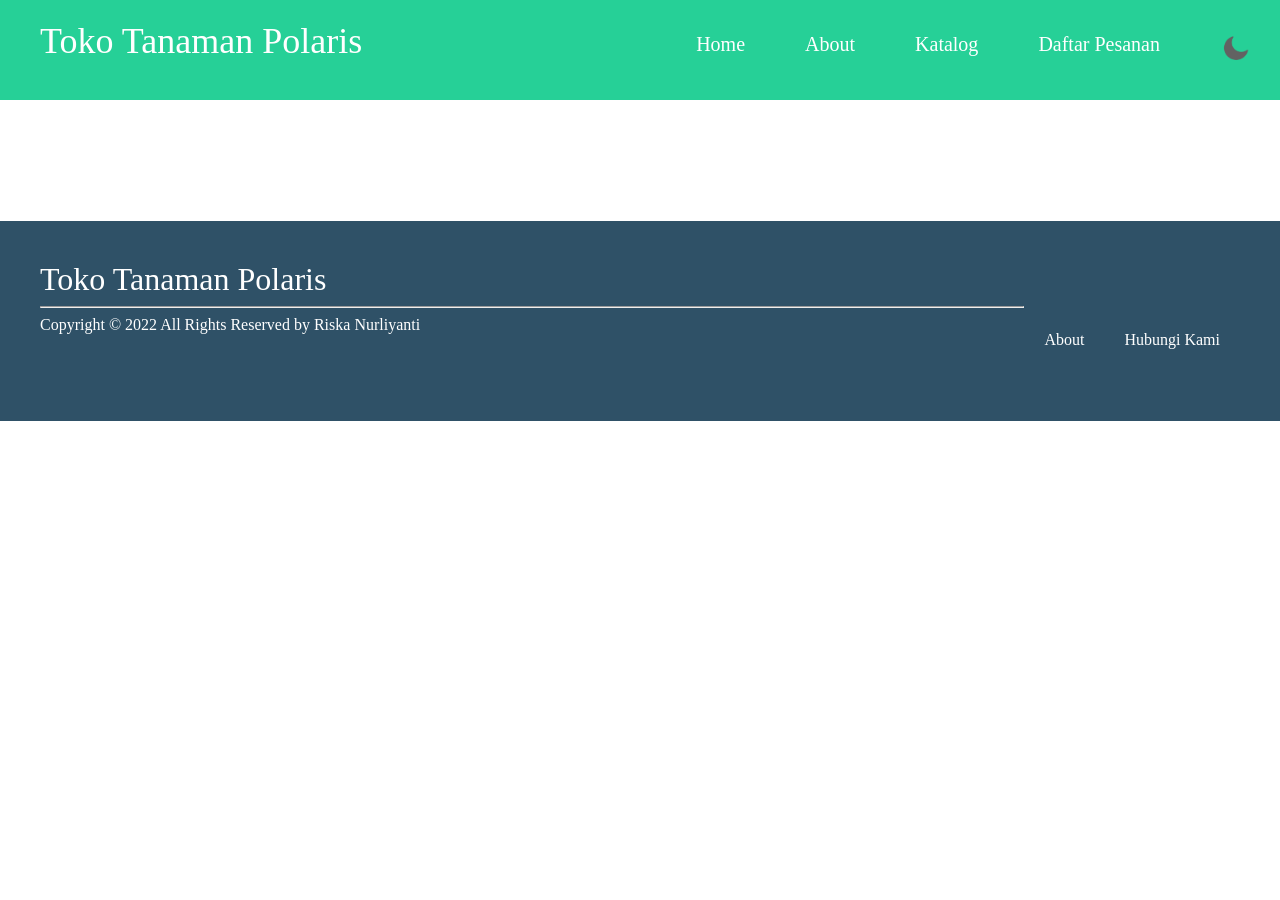
<file: Posttest 7/about.html>
<!DOCTYPE html>
<html lang="en">
  <head>
    <meta charset="UTF-8" />
    <meta http-equiv="X-UA-Compatible" content="IE=edge" />
    <meta name="viewport" content="width=device-width, initial-scale=1.0" />
    <link rel="icon" href="svg/icon.svg" />
    <title>About</title>
    <link rel="stylesheet" href="stylesheet/about.css" />
  </head>
  <body>
    <div class="header">
      <nav>
        <div class="header-logo">Toko Tanaman Polaris</div>
        <!-- <div class="header-navbar">
          <a href="#home" style="text-decoration: none"><p>Home</p></a>
          <a href="about.html" style="text-decoration: none"><p>About</p></a>
          <a href="" style="text-decoration: none"><p>Masuk</p></a>
          <a href="" style="text-decoration: none"><p>Daftar</p></a>
        </div> -->
        <ul class="navbar">
          <li>
            <a href="index.html"> Home </a>
          </li>
          <li>
            <a href="#about"> About </a>
          </li>
          <li>
            <a href="katalog.html"> Katalog </a>
          </li> 
          <li>
            <a href="daftarpesan.php"> Daftar Pesanan </a>
          </li> 
          <li>
            <img src="Assets/moon.png" alt="dark" id="icon" />
          </li>
        </ul>
      </nav>
    </div>
    <div class="main">
      <div class="profil-container" align="center" style="display: none">
        <h2 id="toko" style="text-align: center">Toko Kami</h2>
        <div class="row">
          <div class="column">
            <div class="card">
              <img
                src="Assets/logo.png"
                alt="Toko Tanaman Polaris"
                style="width: 100%"
              />
              <div class="container">
                <h2>Toko Tanaman Polaris</h2>
                <table>
                  <tr>
                    <td width="100" class="title">Lokasi</td>
                    <td class="title">Sejak</td>
                  </tr>
                  <tr>
                    <td class="subtitle">Virtual</td>
                    <td colspan="3" class="subtitle">2022</td>
                  </tr>
                </table>
                <p>tanamanpolaris@gmail.com</p>
                <p><button class="button">Contact</button></p>
              </div>
            </div>
          </div>
        </div>
      </div>
    </div>
    <div class="footer">
      <div class="footer-logo">Toko Tanaman Polaris</div>

      <div class="footer-list">
        <ul>
          <li>
            <a href="about.html" style="text-decoration: none"><p>About</p></a>
          </li>
          <li>
            <a href="" style="text-decoration: none"><p>Hubungi Kami</p> </a>
          </li>
        </ul>
      </div>
      <hr />
      <p>Copyright &copy 2022 All Rights Reserved by Riska Nurliyanti</p>
    </div>

    <script>
      var icon = document.getElementById("icon");

      icon.onclick = function () {
        document.body.classList.toggle("dark-theme");
        if (document.body.classList.contains("dark-theme")) {
          icon.src = "Assets/sun.png";
          alert("Dark-Mode Berhasil!");
          const desk = document.getElementById("det");
          desk.style.fontStyle = "italic";
        } else {
          icon.src = "Assets/moon.png";
          alert("Light-Mode Berhasil!");
          const desk = document.getElementById("det");
          desk.style.fontStyle = "normal";
        }
      };

      const tokokami = document.getElementById("toko");
      tokokami.style.fontSize = "30px";
    </script>
    <script type="text/javascript" src="script.js"></script>
  </body>
</html>
</file>
<file: Posttest 7/stylesheet/about.css>
html,
body,
ul,
ol,
li,
h1,
h2,
h3,
h4,
h5,
h6,
p,
form,
input,
div {
  margin: 0;
  padding: 0;
}

:root {
  --primary-color: #26d097;
  --secondary-color: #fff;
  --body-color: #fff;
}
.dark-theme {
  --primary-color: #2f5167;
  --secondary-color: rgb(245, 78, 0);
  --body-color: rgb(2, 85, 124);
}

body {
  font-family: "Avenir Next";
  background-color: var(--body-color);
}

nav {
  position: fixed;
  background: var(--primary-color);
  height: 100px;
  top: 0;
  left: 0;
  width: 100%;
}

nav ul.navbar {
  float: right;
  margin: 0;
  padding: 0;
  display: block;
  /* border-bottom: rgba(14, 13, 13, 0.2) solid; */
}
nav ul.navbar li {
  display: inline-block;
  margin: 0 10px;
}
nav ul.navbar li a {
  color: var(--secondary-color);
  font-size: 20px;
  text-decoration: none;
}
nav ul.navbar li a:hover {
  color: #666;
}

#icon {
  width: 30px;
  cursor: pointer;
}

.main {
  padding: 100px 80px;
  background-color: var(-secondary-color);
}

#icon {
  width: px;
  cursor: pointer;
}

body {
  font-family: "Avenir N ext";
}

li {
  list-style: none;
  float: left;
  padding: 33px 20px;
  color: var(--secondary-color);
}

.header-logo {
  color: var(--secondary-color);
  float: left;
  font-size: 36px;
  padding: 20px 40px;
}

.home {
  text-decoration: none;
}
.main {
  padding: 100px 80px;
}

*,
*:before,
*:after {
  box-sizing: inherit;
}

#toko {
  margin-top: 30px;
}

.column {
  width: 33.3%;
  margin-bottom: 16px;
  padding: 0 8px;
}

.card {
  box-shadow: 0 4px 8px 0 rgba(0, 0, 0, 0.2);
  margin: 8px;
}

.container {
  padding: 0 16px;
  align-items: center;
}

.container::after,
.row::after {
  content: "";
  clear: both;
  align-items: center;
  display: table;
}

.title {
  color: grey;
}

.button {
  border: none;
  outline: 0;
  display: inline-block;
  padding: 8px;
  color: var(--secondary-color);
  background-color: #000;
  text-align: center;
  cursor: pointer;
  width: 100%;
}

.button:hover {
  background-color: #555;
}

.footer {
  background-color: #2f5167;
  color: var(--secondary-color);
  height: 120px;
  padding: 40px;
  align-items: bottom;
}
.footer-logo {
  font-size: 32px;
}
.footer-list {
  float: right;
}
.footer-list li {
  padding-bottom: 20px;
  color: var(--secondary-color);
  text-decoration: none;
}

.footer-list li p {
  color: var(--secondary-color);
}
.footer-list li p:hover {
  color: #666;
}

@media screen and (max-width: 750px) {
  nav {
    position: fixed;
    background: var(--primary-color);
    height: 90px;
    top: 0;
    left: 0;
    width: 100%;
  }

  nav ul.navbar {
    float: right;
    margin: 0;
    padding: 0;
    display: block;
    border-bottom: rgba(14, 13, 13, 0.2) solid;
  }
  nav ul.navbar li {
    display: inline-block;
    margin: 0 10px;
  }
  nav ul.navbar li a {
    color: var(--secondary-color);
    font-size: 10px;
    text-decoration: none;
  }
  nav ul.navbar li a:hover {
    color: #666;
  }

  #icon {
    width: 15px;
    cursor: pointer;
  }

  .header-logo {
    font-size: 18px;
    padding: 10px 20px;
    float: left;
  }

  .column {
    width: 100%;
    display: block;
  }
  p {
    font-size: 12px;
  }
  footer {
    text-align: center;
  }

  .footer-logo {
    font-size: 16px;
  }

  .footer-list {
    float: right;
  }
  .footer-list li {
    padding-bottom: 5px;
    color: var(--secondary-color);
  }
  /* .footer-list li p{
    colorvar(--secondary-color);
   
  } */
}
</file>
